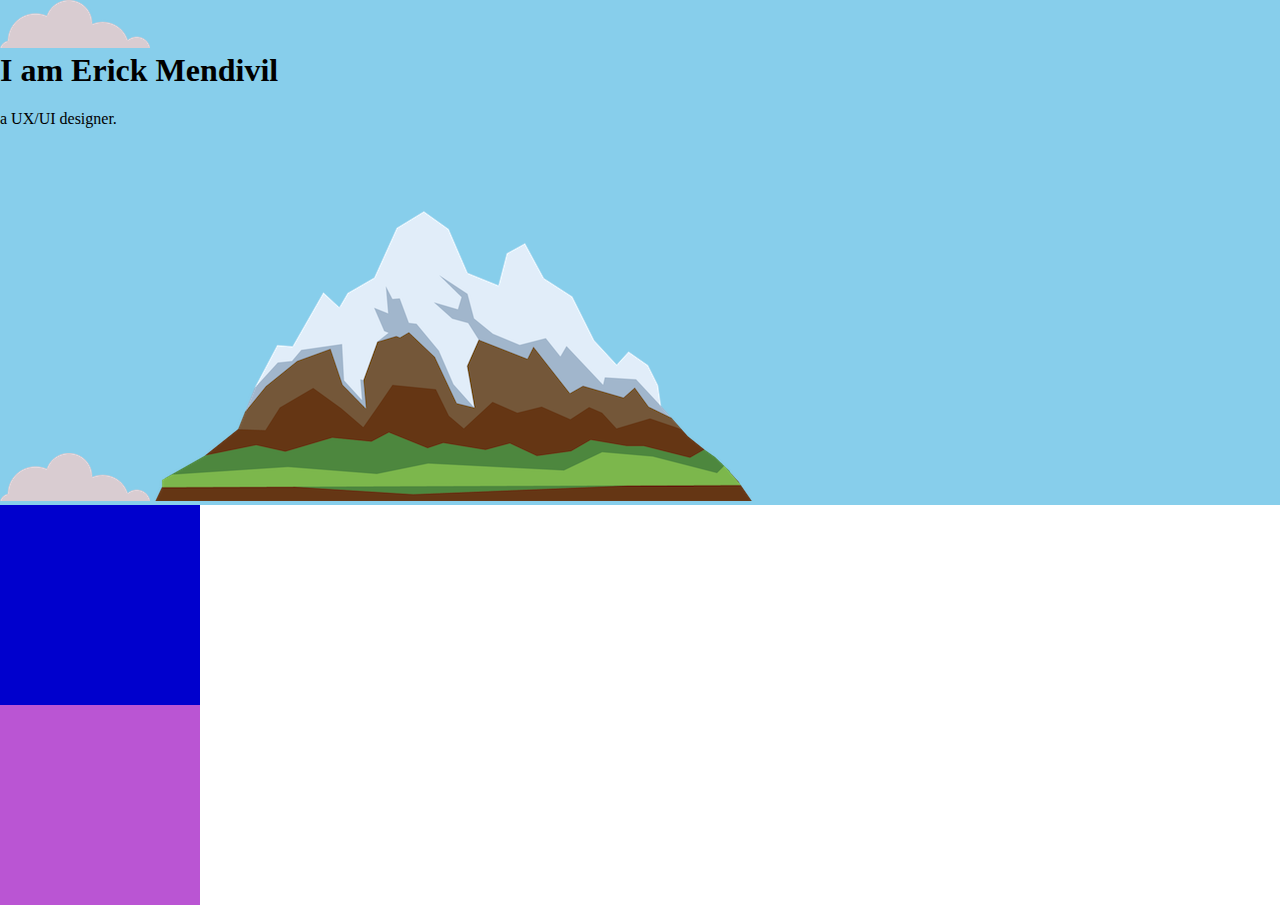
<file: 02 Front End/02 CSS/My CSS Website/index.html>
<!DOCTYPE html>
<html lang="en">
  <head>
    <link rel="stylesheet" href="CSS\style.css" />
    <link rel="icon" href="favicon.ico" />
    <meta charset="UTF-8" />
    <meta http-equiv="X-UA-Compatible" content="IE=edge" />
    <meta name="viewport" content="width=device-width, initial-scale=1.0" />
    <title>Erick Mendivil</title>
  </head>
  <body>
    <div class="top-container">
        <img src="Images\cloud.png" alt="Cloud Image">
      <h1>I am Erick Mendivil</h1>
      <p>a UX/UI designer.</p>
      <img src="Images\cloud.png" alt="Cloud Image">
      <img src="Images\mountain.png" alt="Mountain">
    </div>
    <div class="middle-container">

    </div>
    <div class="bottom-container">

    </div>
  </body>
</html>
</file>
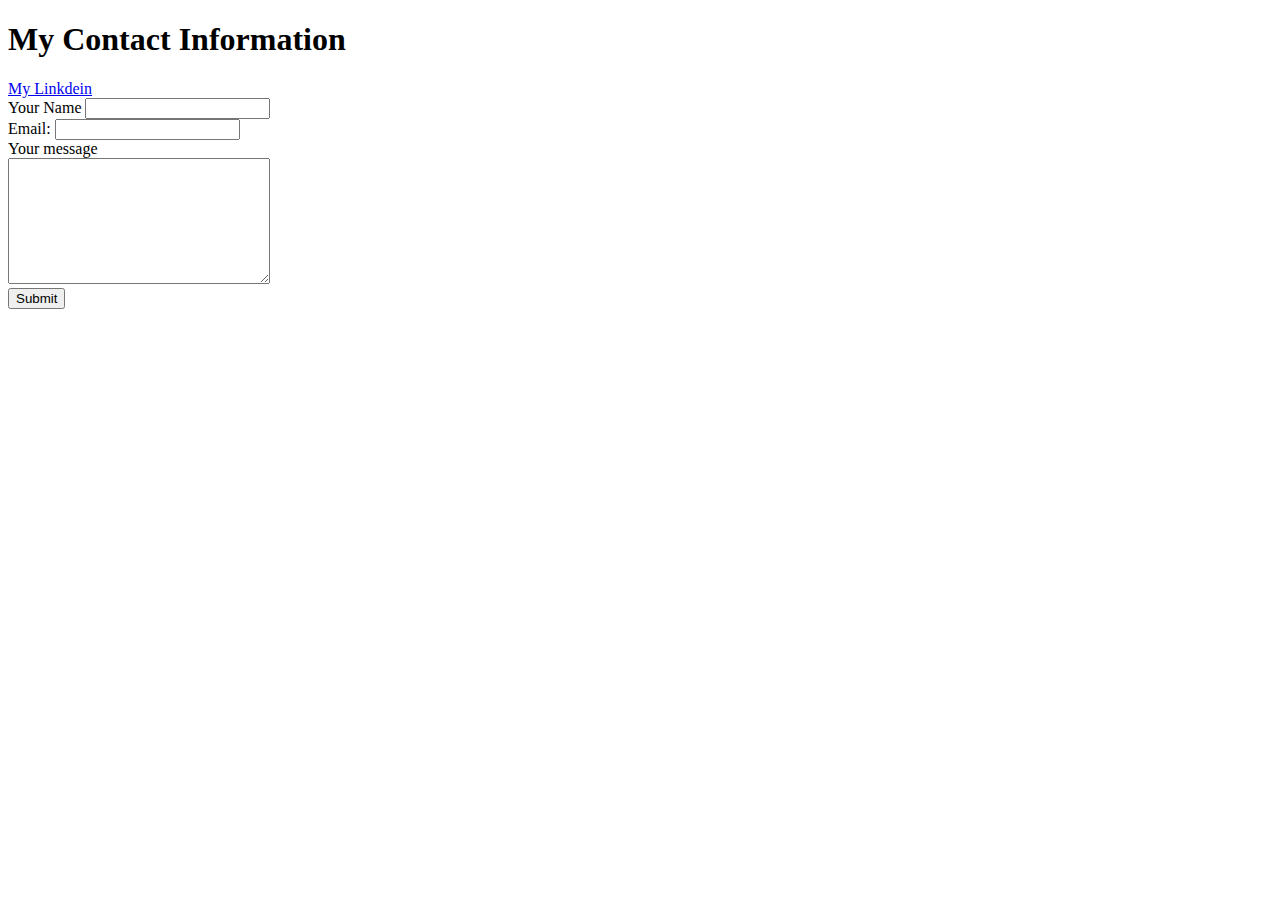
<file: Contact.html>
<!DOCTYPE html>
<html lang="en">
  <head>
    <meta charset="UTF-8" />
    <meta http-equiv="X-UA-Compatible" content="IE=edge" />
    <meta name="viewport" content="width=device-width, initial-scale=1.0" />
    <title>Contact Info</title>
  </head>
  <body>
    <h1>My Contact Information</h1>
    <a href="https://www.linkedin.com/in/erick-mendivil-68b69a162/"
      >My Linkdein</a
    >
    <form
      action="mailto:erick.mendivil01@gmail.com"
      method="POST"
      enctype="text/plain"
    >
      <label for="">Your Name</label>
      <input type="text" name="yourName" /> <br />
      <label for="">Email:</label>
      <input type="email" name="yourEmail" id="" /><br />
      <label for="">Your message</label><br />
      <textarea name="yourMessage" id="" cols="30" rows="8"></textarea> <br />
      <input type="submit" />
    </form>
  </body>
</html>
</file>
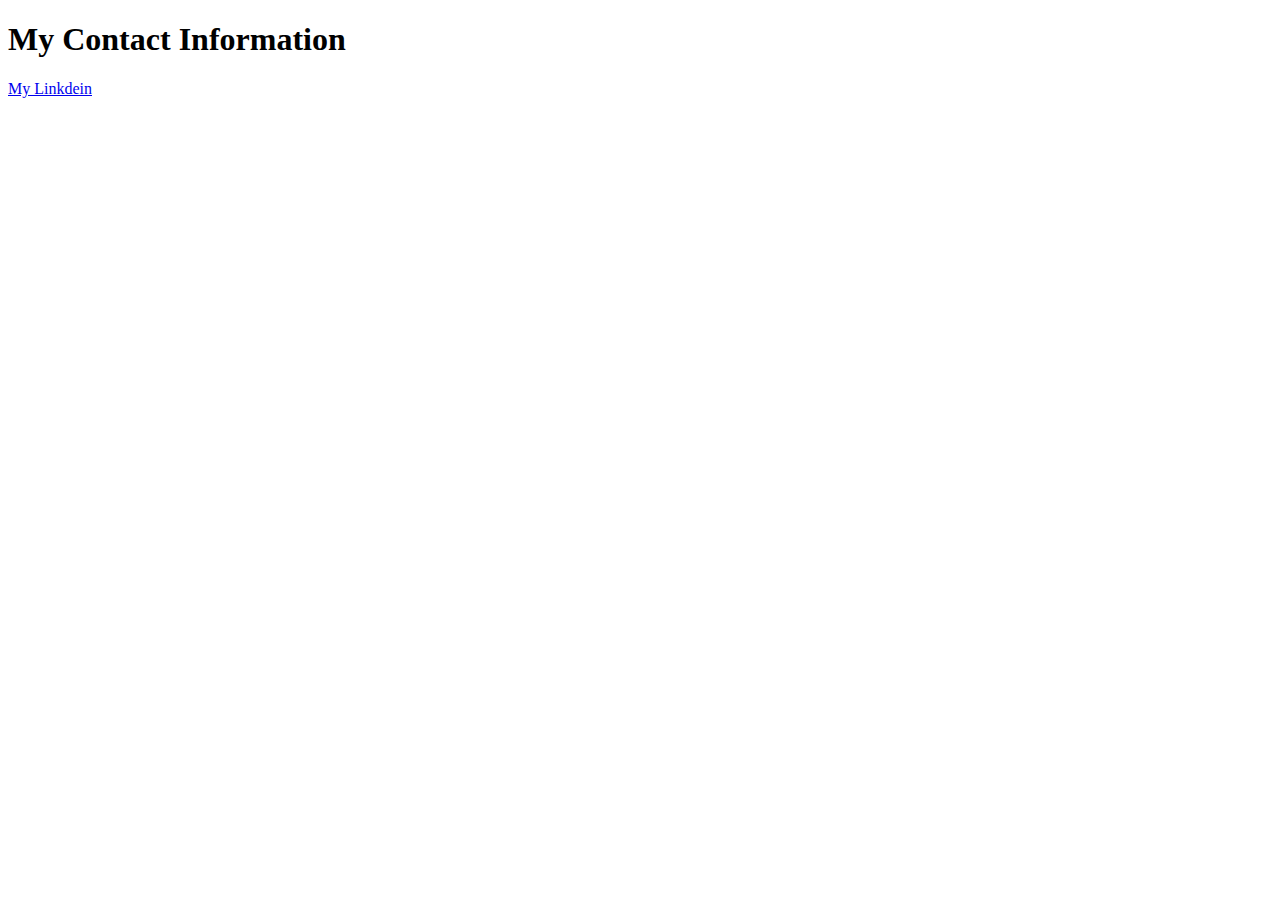
<file: 02 Front End/Contact.html>
<!DOCTYPE html>
<html lang="en">
  <head>
    <meta charset="UTF-8" />
    <meta http-equiv="X-UA-Compatible" content="IE=edge" />
    <meta name="viewport" content="width=device-width, initial-scale=1.0" />
    <title>Contact Info</title>
  </head>
  <body>
    <h1>My Contact Information</h1>
    <a href="https://www.linkedin.com/in/erick-mendivil-68b69a162/"
      >My Linkdein</a
    >
  </body>
</html>
</file>
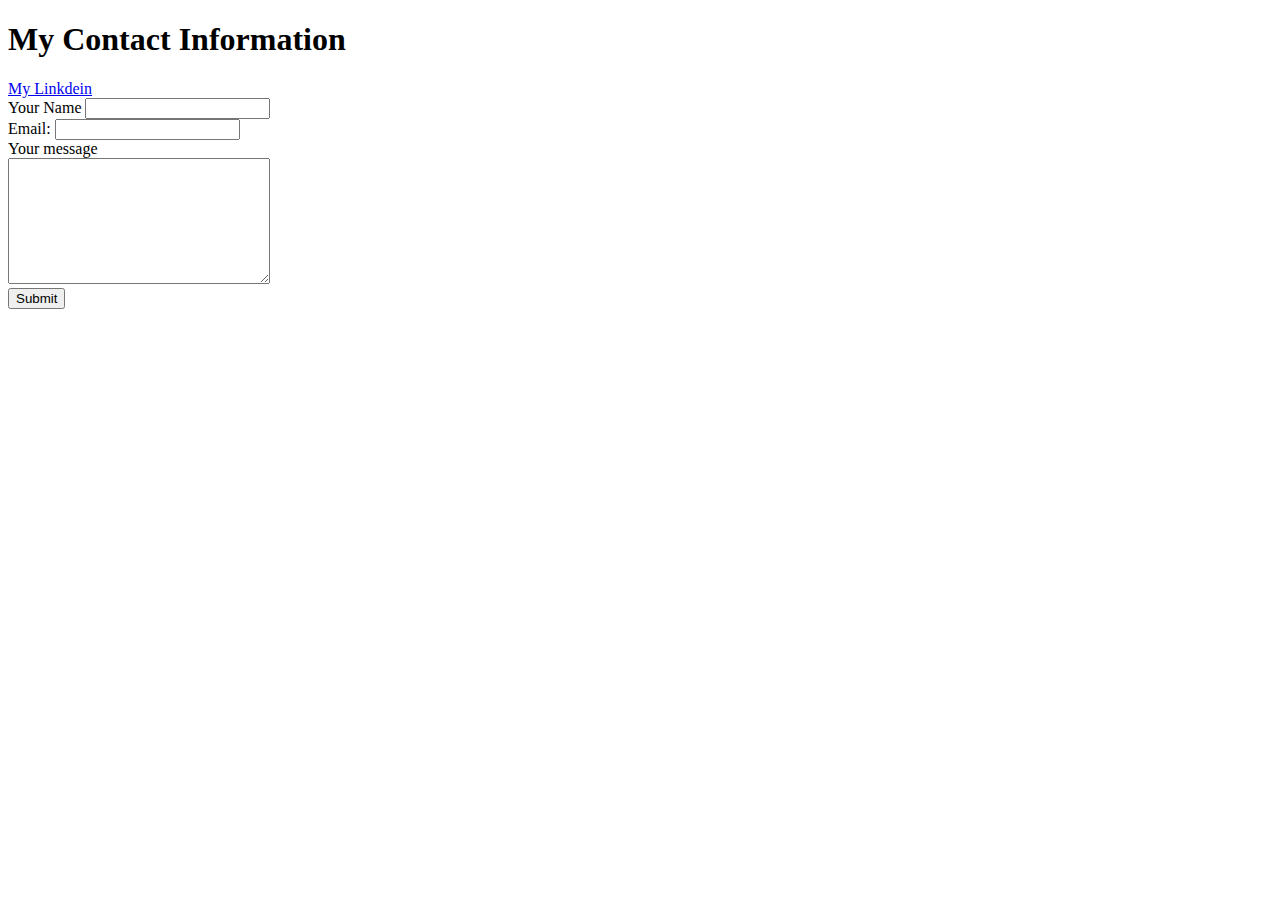
<file: 02 Front End/01 HTML/Contact.html>
<!DOCTYPE html>
<html lang="en">
  <head>
    <link
    rel="stylesheet"
    href="C:\Users\erick\OneDrive\Documents\GitHub\Full-Stack-Course\02 Front End\01 HTML\Styles.CSS"
  />
    <meta charset="UTF-8" />
    <meta http-equiv="X-UA-Compatible" content="IE=edge" />
    <meta name="viewport" content="width=device-width, initial-scale=1.0" />
    <title>Contact Info</title>
  </head>
  <body >
    <h1>My Contact Information</h1>
    <a href="https://www.linkedin.com/in/erick-mendivil-68b69a162/"
      >My Linkdein</a
    >
    <form
      action="mailto:erick.mendivil01@gmail.com"
      method="POST"
      enctype="text/plain"
    >
      <label for="">Your Name</label>
      <input type="text" name="yourName" /> <br />
      <label for="">Email:</label>
      <input type="email" name="yourEmail" id="" /><br />
      <label for="">Your message</label><br />
      <textarea name="yourMessage" id="" cols="30" rows="8"></textarea> <br />
      <input type="submit" />
    </form>
  </body>
</html>
</file>
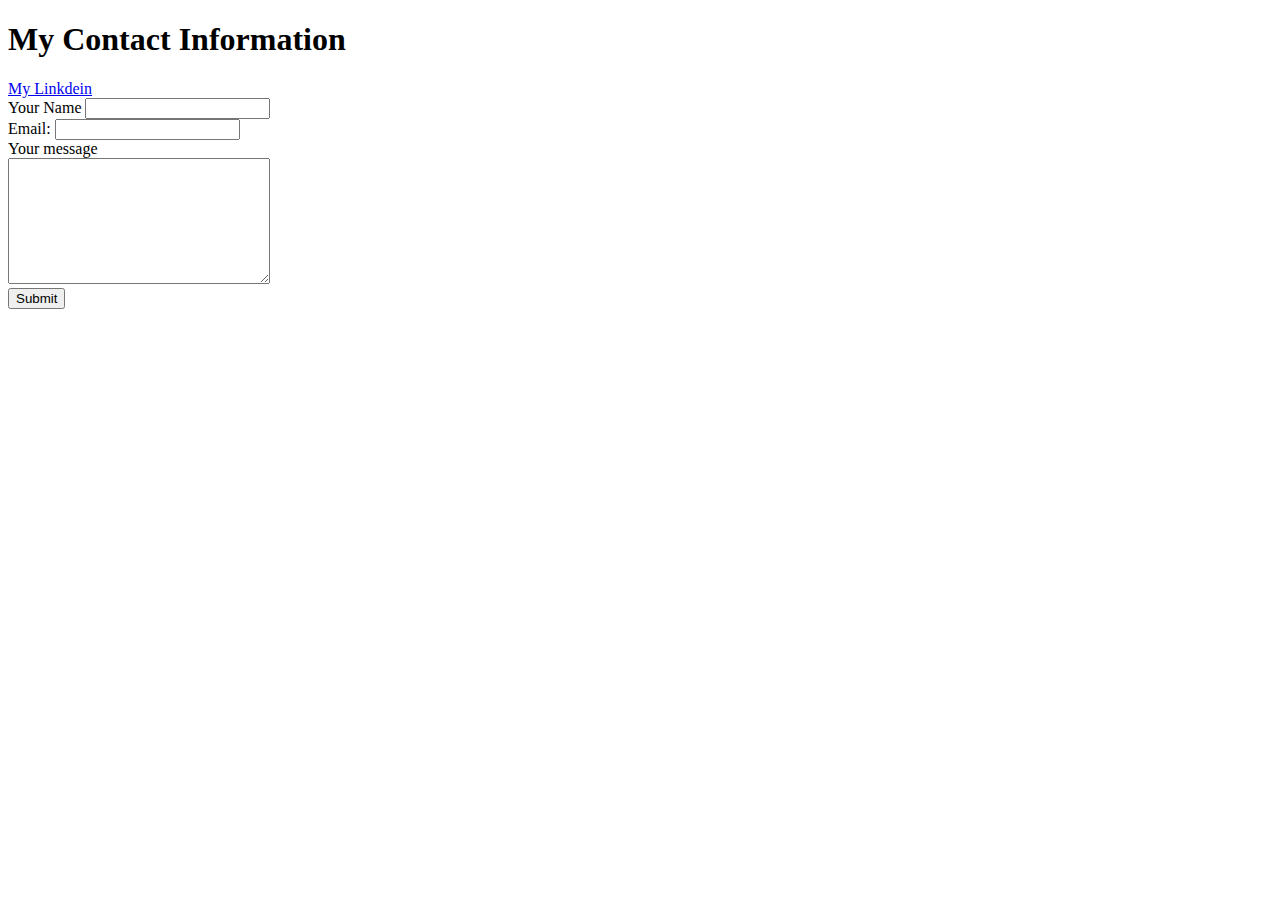
<file: 02 Front End/01 HTML/01 HTML/Contact.html>
<!DOCTYPE html>
<html lang="en">
  <head>
    <link
    rel="stylesheet"
    href="C:\Users\erick\OneDrive\Documents\GitHub\Full-Stack-Course\02 Front End\01 HTML\01 HTML\Styles.CSS"
  />
    <meta charset="UTF-8" />
    <meta http-equiv="X-UA-Compatible" content="IE=edge" />
    <meta name="viewport" content="width=device-width, initial-scale=1.0" />
    <title>Contact Info</title>
  </head>
  <body >
    <h1>My Contact Information</h1>
    <a href="https://www.linkedin.com/in/erick-mendivil-68b69a162/"
      >My Linkdein</a
    >
    <form
      action="mailto:erick.mendivil01@gmail.com"
      method="POST"
      enctype="text/plain"
    >
      <label for="">Your Name</label>
      <input type="text" name="yourName" /> <br />
      <label for="">Email:</label>
      <input type="email" name="yourEmail" id="" /><br />
      <label for="">Your message</label><br />
      <textarea name="yourMessage" id="" cols="30" rows="8"></textarea> <br />
      <input type="submit" />
    </form>
  </body>
</html>
</file>
